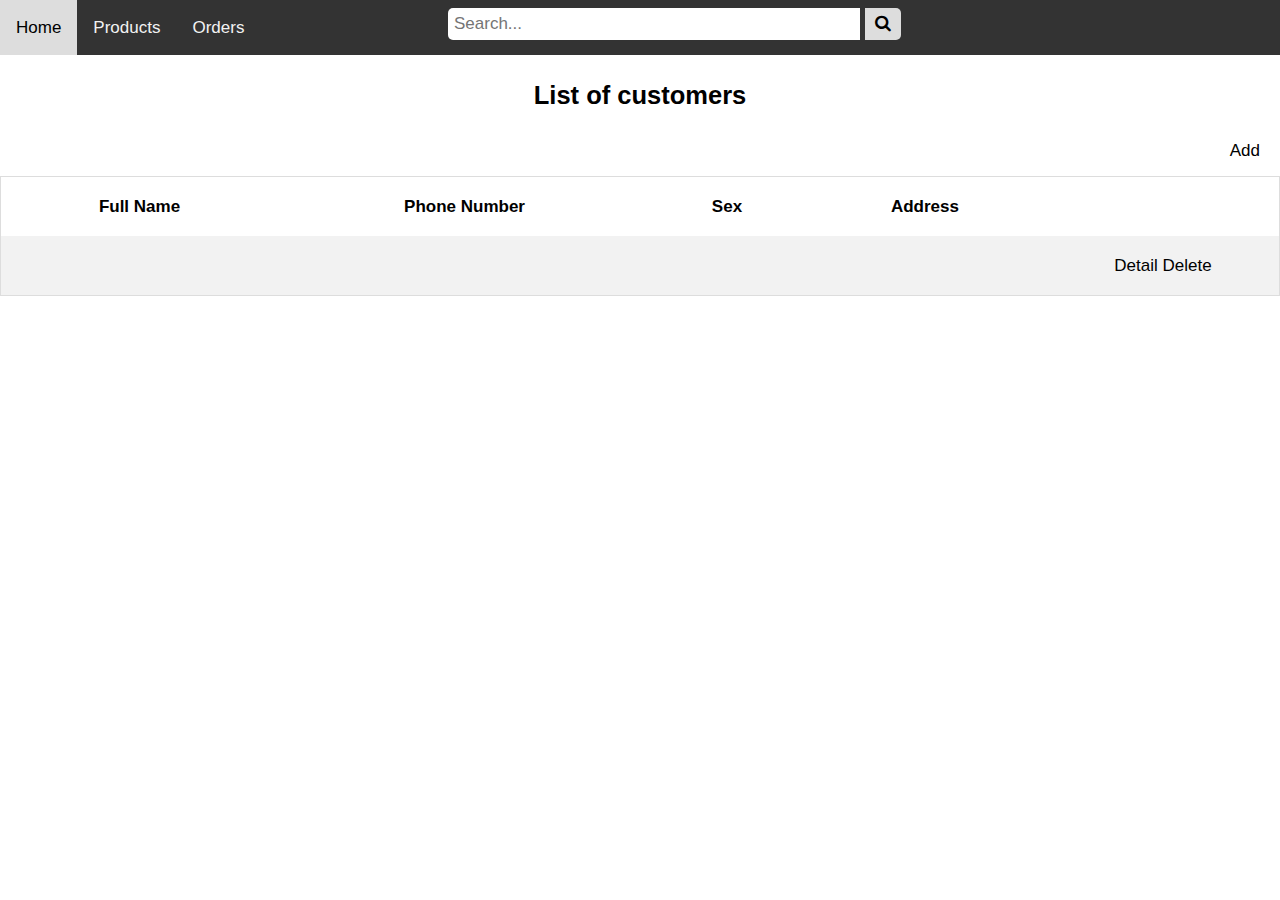
<file: src/main/resources/templates/index.html>
<!DOCTYPE html>
<html xmlns:th="http://www.thymeleaf.org">

<head>
    <meta charset="UTF-8">
    <meta http-equiv="X-UA-Compatible" content="IE=edge">
    <meta name="viewport" content="width=device-width, initial-scale=1.0">
    <link rel="stylesheet" href="../static/css/home.css" th:href="@{/css/home.css}">
    <link href="../static/css/modal-delete.css" rel="stylesheet" th:href="@{/css/modal-delete.css}">
    <link rel="stylesheet"
          href="https://cdnjs.cloudflare.com/ajax/libs/font-awesome/4.7.0/css/font-awesome.min.css"
          th:href="@{https://cdnjs.cloudflare.com/ajax/libs/font-awesome/4.7.0/css/font-awesome.min.css}">
    <link href="https://cdn.jsdelivr.net/npm/bootstrap@5.1.3/dist/css/bootstrap.min.css"
          th:href="@{https://cdn.jsdelivr.net/npm/bootstrap@5.1.3/dist/css/bootstrap.min.css}" rel="stylesheet"
          integrity="sha384-1BmE4kWBq78iYhFldvKuhfTAU6auU8tT94WrHftjDbrCEXSU1oBoqyl2QvZ6jIW3" crossorigin="anonymous">
    <title>Home</title>
</head>

<body>
<div class="topnav">
    <a class="active" th:href="@{/}">Home</a>
    <a th:href="@{/list-products}">Products</a>
    <a th:href="@{/list-orders}">Orders</a>
    <div class="search-container">
        <form th:action="@{/customer/search}">
            <input type="text" placeholder="Search..." name="keyword" />
            <button type="submit"><i class="fa fa-search"></i></button>
        </form>
    </div>
</div>
<div>
    <h2 style="text-align: center; margin-top: 20px;">List of customers</h2>
    <a class="btn btn-success" th:href="@{/add-customer}" style="float: right; margin-right: 20px;">Add</a>
</div>
<table>
    <tr>
        <th>Full Name</th>
        <th>Phone Number</th>
        <th>Sex</th>
        <th>Address</th>
        <th style="width: 200px;">&nbsp;</th>
    </tr>
    <tr th:each="c:${customer}">
        <td th:text="${c.fullName}"></td>
        <td th:text="${c.phoneNumber}"></td>
        <td th:text="${c.sex}"></td>
        <td th:text="${c.address}"></td>
        <td>
            <a class="btn btn-primary" th:attr="onclick=|
            testfunc('${c.customerId}', '${c.fullName}', '${c.phoneNumber}', '${c.sex}', '${c.address}', '${c.birthday}')|">Detail</a>
            <a class="btn btn-danger" id="modalBtn" th:href="@{'/delete/' + ${c.customerId}}"
               onclick="return confirm('Are you sure you want to delete this customer?')">Delete</a>
        </td>
    </tr>
</table>

<!-- The Modal -->
<div class="md" id="simpleModal">
    <div class="md-content">
        <div class="md-header">
            <span class="closeBtn">&times;</span>
            <h2>Modal header</h2>
        </div>
        <form class="custom-form" method="post" th:action="@{/process-save-cust}" th:object="${customerDetail}">
            <div class="md-body">
                <input id="customerId" th:field="*{customerId}" type="hidden">
                <div class="input-group">
                    <label>Full Name</label>
                    <input id="fullName" th:field="*{fullName}" type="text">
                </div>
                <div class="input-group">
                    <label>Address</label>
                    <input id="address" th:field="*{address}" type="text">
                </div>
                <div class="input-group">
                    <label>Phone number</label>
                    <input id="phoneNumber" th:field="*{phoneNumber}" type="text">
                </div>
                <div class="input-group">
                    <label>Sex</label>
                    <select style="border: none; background-color: #f4f4f4;" class="form-select" th:field="*{sex}">
                        <option selected value="male">Male</option>
                        <option value="female">Female</option>
                    </select>
                </div>
                <div class="input-group">
                    <label>Birthday</label>
                    <input id="birthday" th:field="*{birthday}" type="date">
                </div>
            </div>
            <div class="md-footer">
                <button class="btn btn-primary" type="submit">confirm</button>
                <button class="btn btn-danger" id="cancelBtn">Cancel</button>
            </div>
        </form>
    </div>
</div>

<script type="text/javascript">
    let modal = document.getElementById("simpleModal");
    let closeBtn = document.getElementsByClassName("closeBtn")[0];
    let closeModalBtn = document.getElementById("cancelBtn");

    closeBtn.addEventListener("click", closeModal);
    closeModalBtn.addEventListener("click", closeModal);
    window.addEventListener("click", outsideClick);

    function testfunc(id, name, number, sex, address, birthday) {
        console.log(birthday)
        let tmp = new Date(birthday);
        let dateInputFormat = tmp.toISOString().split('T')[0];
        console.log("date after format: " + dateInputFormat);
        modal.style.display = "block";
        document.getElementById("customerId").value = id;
        document.getElementById("fullName").value = name;
        document.getElementById("address").value = address;
        document.getElementById("phoneNumber").value = number;
        document.getElementById("sex").value = sex;
        document.getElementById("birthday").value = dateInputFormat;
    }

    function closeModal() {
        modal.style.display = "none";
    }

    function outsideClick(e) {
        if (e.target == modal)
            modal.style.display = "none";
    }
</script>

</body>
</html>
</file>
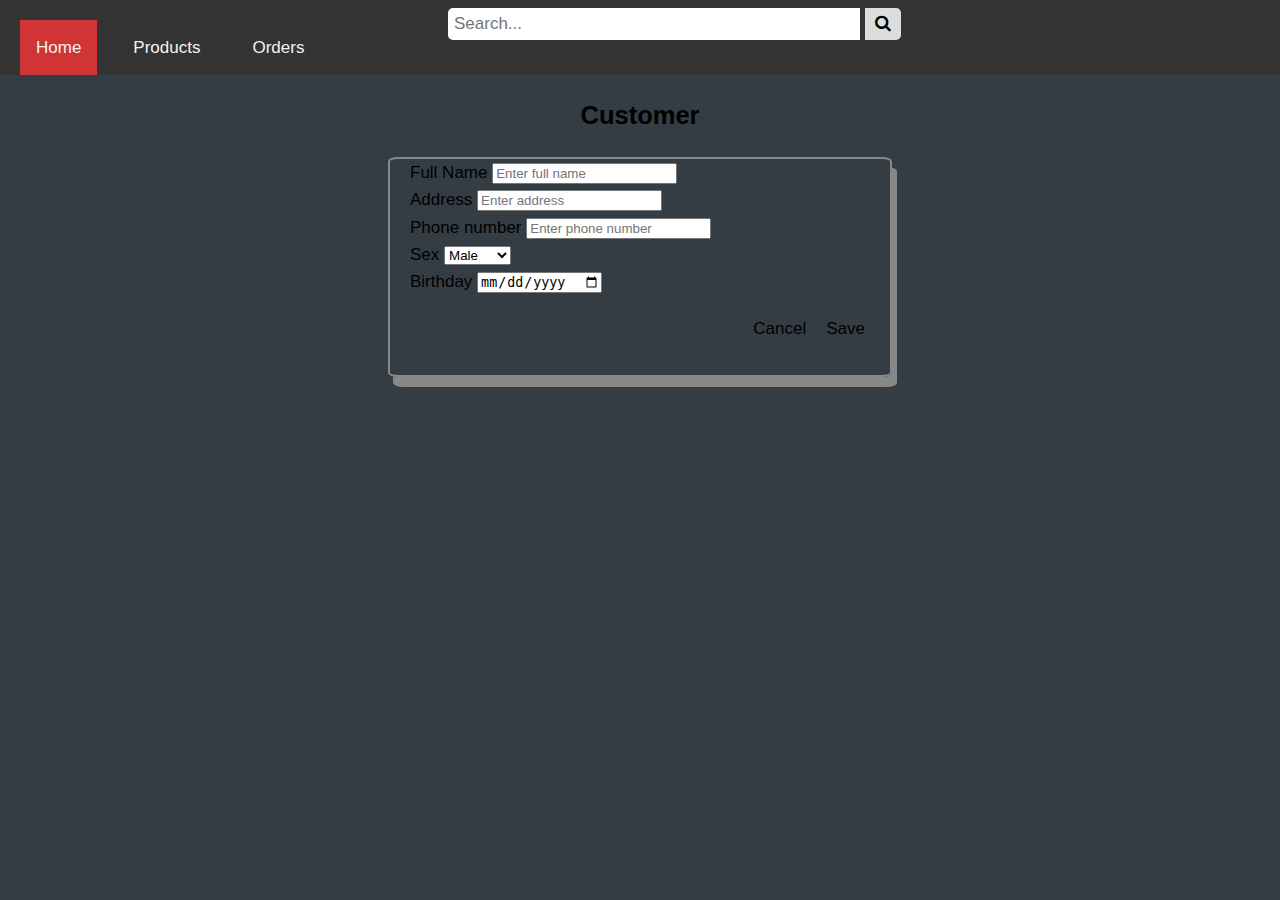
<file: src/main/resources/templates/cust-form.html>
<!DOCTYPE html>
<html xmlns:th="http://www.thymeleaf.org">

<head>
    <meta charset="UTF-8">
    <meta content="IE=edge" http-equiv="X-UA-Compatible">
    <meta content="width=device-width, initial-scale=1.0" name="viewport">
    <link href="../static/css/home.css" rel="stylesheet" th:href="@{/css/home.css}">
    <link href="../static/css/form.css" rel="stylesheet" th:href="@{/css/form.css}">
    <link href="../static/css/modal-delete.css" rel="stylesheet" th:href="@{/css/modal-delete.css}">
    <link href="https://cdnjs.cloudflare.com/ajax/libs/font-awesome/4.7.0/css/font-awesome.min.css"
          rel="stylesheet"
          th:href="@{https://cdnjs.cloudflare.com/ajax/libs/font-awesome/4.7.0/css/font-awesome.min.css}">
    <link crossorigin="anonymous"
          href="https://cdn.jsdelivr.net/npm/bootstrap@5.1.3/dist/css/bootstrap.min.css"
          integrity="sha384-1BmE4kWBq78iYhFldvKuhfTAU6auU8tT94WrHftjDbrCEXSU1oBoqyl2QvZ6jIW3"
          rel="stylesheet" th:href="@{https://cdn.jsdelivr.net/npm/bootstrap@5.1.3/dist/css/bootstrap.min.css}">
    <title>Add New Customer</title>
</head>

<body>
<div class="topnav">
    <a class="active" th:href="@{/}">Home</a>
    <a th:href="@{/list-products}">Products</a>
    <a th:href="@{/list-orders}">Orders</a>
    <div class="search-container">
        <form th:action="@{/customer/search}">
            <input name="keyword" placeholder="Search..." type="text"/>
            <button type="submit"><i class="fa fa-search"></i></button>
        </form>
    </div>
</div>
<div>
    <h2 style="text-align: center; margin-top: 20px;">Customer</h2>
</div>
<div class="form-div">
    <div class="form-inputs">
        <div class="form-group">
            <label>Full Name</label>
            <input class="form-control" id="customerNameInput" placeholder="Enter full name" type="text">
        </div>
        <div class="form-group">
            <label>Address</label>
            <input class="form-control" id="addressInput" placeholder="Enter address" type="text">
        </div>
        <div class="form-group">
            <label>Phone number</label>
            <input class="form-control" id="phoneNumberInput" placeholder="Enter phone number" type="text">
        </div>
        <div class="form-group">
            <label>Sex</label>
            <select aria-label="Disabled select example" class="form-select" id="sexInput">
                <option selected value="male">Male</option>
                <option value="female">Female</option>
            </select>
        </div>
        <div class="form-group">
            <label>Birthday</label>
            <input class="form-control" id="birthdayInput" type="date">
        </div>
        <a class="btn btn-primary" th:onclick="|openModal()|">Save</a>
        <a class="btn btn-danger" th:href="@{/}">Cancel</a>
    </div>
</div>

<!-- The Modal -->
<div class="md" id="simpleModal">
    <div class="md-content">
        <div class="md-header">
            <span class="closeBtn">&times;</span>
            <h2>Modal header</h2>
        </div>
        <form class="custom-form" method="post" th:action="@{/process-save-cust}" th:object="${customer}">
            <div class="md-body">
                <div class="input-group">
                    <label>Full Name</label>
                    <input th:field="*{fullName}" type="text">
                </div>
                <div class="input-group">
                    <label>Address</label>
                    <input th:field="*{address}" type="text">
                </div>
                <div class="input-group">
                    <label>Phone number</label>
                    <input th:field="*{phoneNumber}" type="text">
                </div>
                <div class="input-group">
                    <label>Sex</label>
                    <input th:field="*{sex}" type="text">
                </div>
                <div class="input-group">
                    <label>Birthday</label>
                    <input th:field="*{birthday}" type="date">
                </div>
            </div>
            <div class="md-footer">
                <button class="btn btn-primary" type="submit">confirm</button>
                <button class="btn btn-danger" id="cancelBtn">Cancel</button>
            </div>
        </form>
    </div>
</div>

<script type="text/javascript">
    let modal = document.getElementById("simpleModal");
    let closeBtn = document.getElementsByClassName("closeBtn")[0];
    let closeModalBtn = document.getElementById("cancelBtn");

    closeBtn.addEventListener("click", closeModal);
    closeModalBtn.addEventListener("click", closeModal);
    window.addEventListener("click", outsideClick);

    function openModal() {
        modal.style.display = "block";
        document.getElementById("fullName").value = document.getElementById("customerNameInput").value;
        document.getElementById("address").value = document.getElementById("addressInput").value;
        document.getElementById("phoneNumber").value = document.getElementById("phoneNumberInput").value;
        document.getElementById("sex").value = document.getElementById("sexInput").value;
        document.getElementById("birthday").value = document.getElementById("birthdayInput").value;
    }

    function closeModal() {
        modal.style.display = "none";
    }

    function outsideClick(e) {
        if (e.target == modal)
            modal.style.display = "none";
    }
</script>
</body>

</html>
</file>
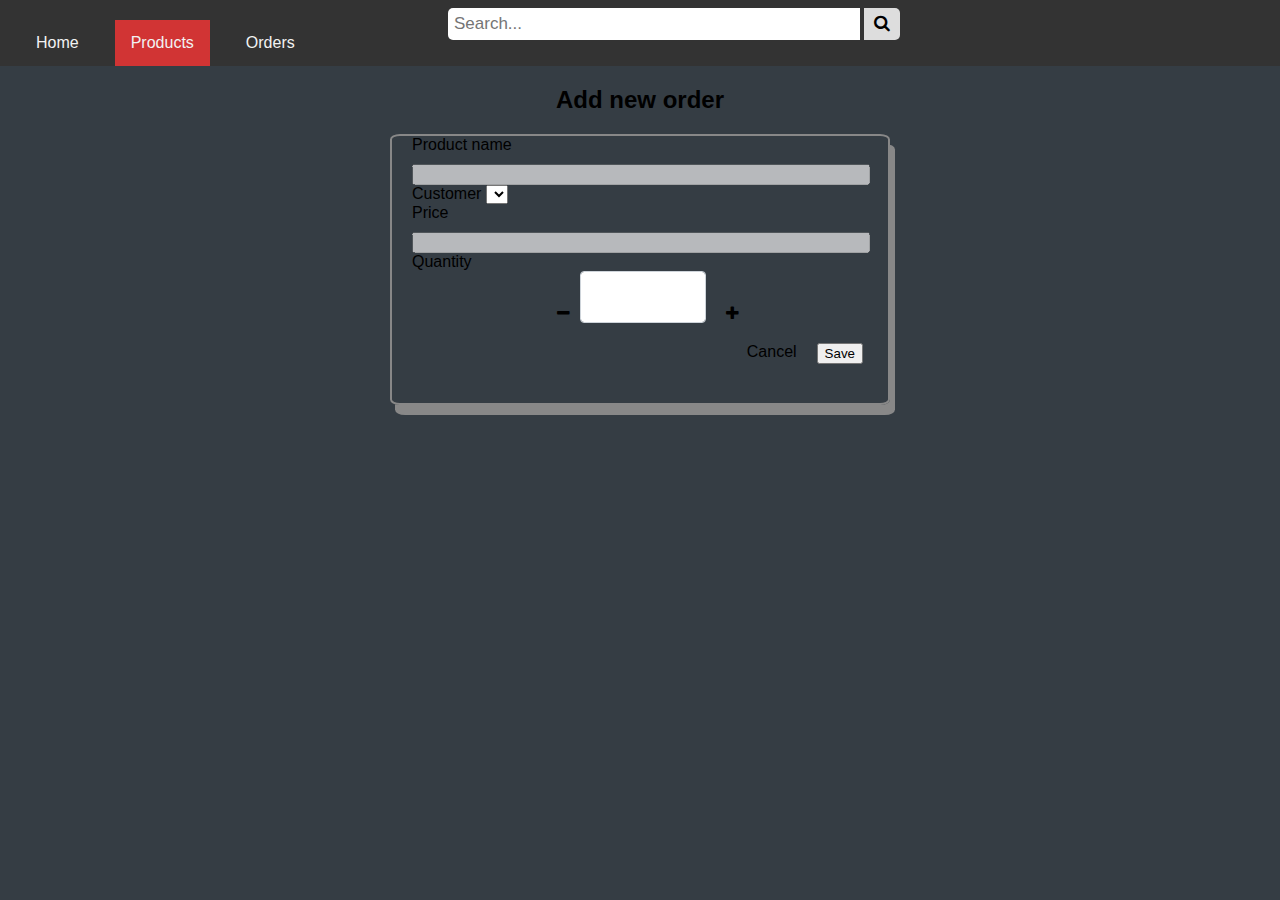
<file: src/main/resources/templates/order-form.html>
<!DOCTYPE html>
<html xmlns:th="http://www.thymeleaf.org">

<head>
    <meta charset="UTF-8">
    <meta name="viewport" content="width=device-width, initial-scale=1.0">
    <link rel="stylesheet" href="../static/css/home.css" th:href="@{/css/home.css}">
    <link rel="stylesheet" href="../static/css/add-order.css" th:href="@{/css/add-order.css}">
    <link rel="stylesheet"
          href="https://cdnjs.cloudflare.com/ajax/libs/font-awesome/4.7.0/css/font-awesome.min.css"
          th:href="@{https://cdnjs.cloudflare.com/ajax/libs/font-awesome/4.7.0/css/font-awesome.min.css}">
    <link href="https://cdn.jsdelivr.net/npm/bootstrap@5.1.3/dist/css/bootstrap.min.css"
          th:href="@{https://cdn.jsdelivr.net/npm/bootstrap@5.1.3/dist/css/bootstrap.min.css}" rel="stylesheet"
          integrity="sha384-1BmE4kWBq78iYhFldvKuhfTAU6auU8tT94WrHftjDbrCEXSU1oBoqyl2QvZ6jIW3" crossorigin="anonymous">
    <title>Add New Customer</title>
</head>
<body>
<div class="topnav">
    <a th:href="@{/}">Home</a>
    <a class="active" th:href="@{/list-products}">Products</a>
    <a th:href="@{/list-orders}">Orders</a>
    <div class="search-container">
        <form th:action="@{/order/search}">
            <input type="text" placeholder="Search..." name="keyword" />
            <button type="submit"><i class="fa fa-search"></i></button>
        </form>
    </div>
</div>
<div>
    <h2 style="text-align: center; margin-top: 20px;">Add new order</h2>
</div>
<div class="form-div">
    <form class="cus-form" method="post" th:action="@{/add-order-process}" th:object="${order}">
        <div class="form-inputs">
            <input type="hidden" class="form-control" name="product.productId" id="product.productId" th:attr="value=${prod.productId}">
            <div class="form-group">
                <label>Product name</label>
                <input type="text" class="form-control" name="product.productName" id="product.productName" th:value="${prod.productName}" disabled>
            </div>
            <div class="form-group">
                <label>Customer</label>
                <select class="form-select" th:field="*{customer}">
                    <option th:each="c:${cust}" th:value="${c.customerId}" th:text="${c.fullName}"></option>
                </select>
            </div>
            <div class="form-group">
                <label>Price</label>
                <input type="text" class="form-control" name="product.price" id="product.price" th:value="${prod.price}+ ' $'" disabled>
            </div>
            <div class="form-group">
                <label>Quantity</label>
                <div class="input-group-btni plus-minus-input">
                    <div class="input-group-button">
                        <a class="btn btn-secondary" id="minusBtn" onclick="minusBtn()">
                            <i class="fa fa-minus" aria-hidden="true"></i>
                        </a>
                    </div>
                    <input class="input-group-field" th:field="*{quantity}" type="text">
                    <div class="input-group-button">
                        <a class="btn btn-secondary" id="plusBtn" onclick="plusBtn()">
                            <i class="fa fa-plus" aria-hidden="true"></i>
                        </a>
                    </div>
                </div>
            </div>
            <button type="submit" class="btn btn-primary">Save</button>
            <a class="btn btn-danger" th:href="@{/list-products}">Cancel</a>
        </div>
    </form>
</div>
<script type="text/javascript">
    let qtyInput = document.getElementById("quantity");
    let qty = 3;
    qtyInput.value = qty;

     function minusBtn() {
        if (qty > 0) {
            qty = qty-1;
            qtyInput.value = qty;
        }
    }
     function plusBtn() {
        qty = qty+1;
        qtyInput.value = qty;
    }
</script>
</body>
</html>
</file>
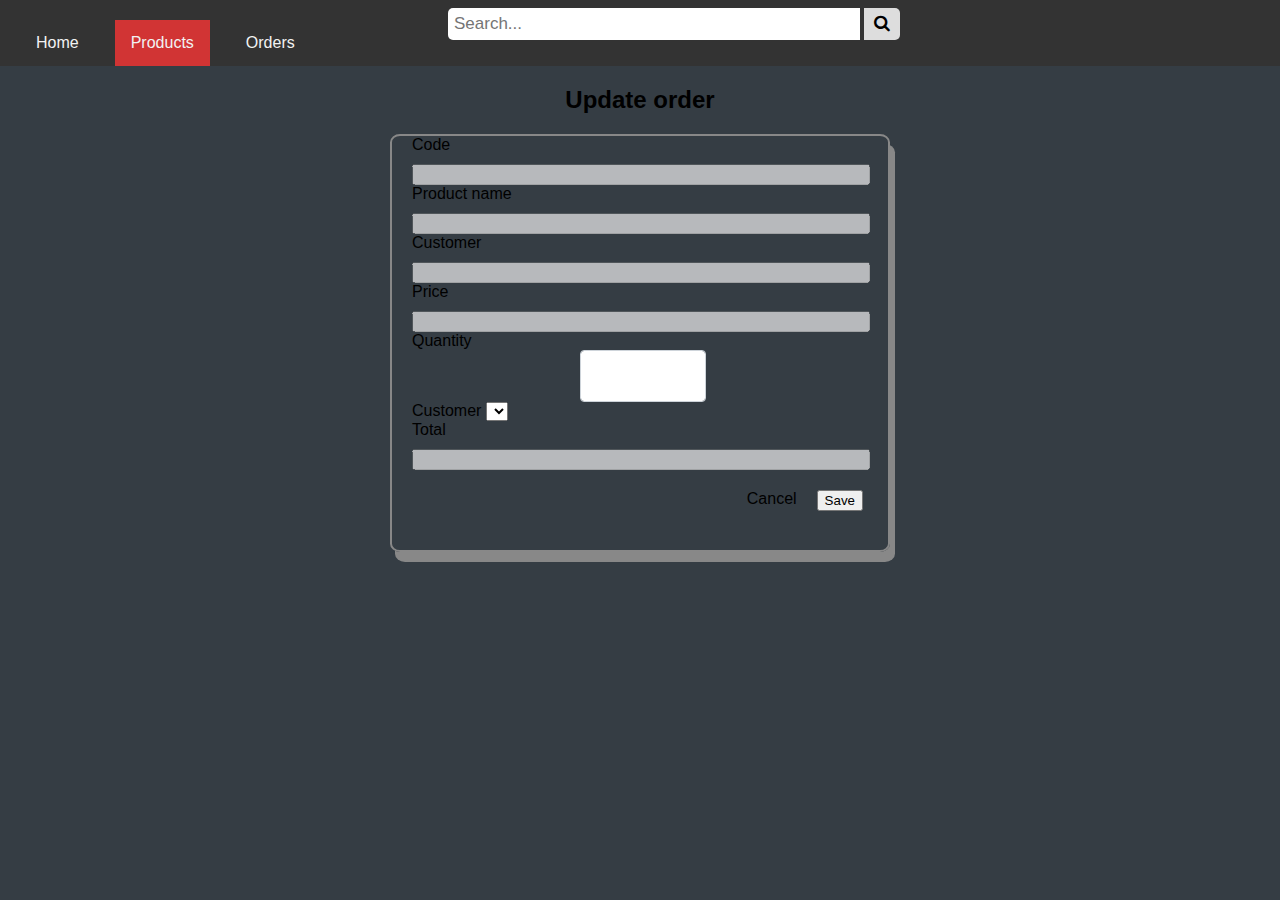
<file: src/main/resources/templates/order-update.html>
<!DOCTYPE html>
<html xmlns:th="http://www.thymeleaf.org">

<head>
    <meta charset="UTF-8">
    <meta name="viewport" content="width=device-width, initial-scale=1.0">
    <link rel="stylesheet" href="../static/css/home.css" th:href="@{/css/home.css}">
    <link rel="stylesheet" href="../static/css/add-order.css" th:href="@{/css/add-order.css}">
    <link rel="stylesheet"
          href="https://cdnjs.cloudflare.com/ajax/libs/font-awesome/4.7.0/css/font-awesome.min.css"
          th:href="@{https://cdnjs.cloudflare.com/ajax/libs/font-awesome/4.7.0/css/font-awesome.min.css}">
    <link href="https://cdn.jsdelivr.net/npm/bootstrap@5.1.3/dist/css/bootstrap.min.css"
          th:href="@{https://cdn.jsdelivr.net/npm/bootstrap@5.1.3/dist/css/bootstrap.min.css}" rel="stylesheet"
          integrity="sha384-1BmE4kWBq78iYhFldvKuhfTAU6auU8tT94WrHftjDbrCEXSU1oBoqyl2QvZ6jIW3" crossorigin="anonymous">
    <title>Add New Customer</title>
</head>
<body>
<div class="topnav">
    <a th:href="@{/}">Home</a>
    <a class="active" th:href="@{/list-products}">Products</a>
    <a th:href="@{/list-orders}">Orders</a>
    <div class="search-container">
        <form action="#">
            <input type="text" placeholder="Search..." name="search" />
            <button type="submit"><i class="fa fa-search"></i></button>
        </form>
    </div>
</div>
<div>
    <h2 style="text-align: center; margin-top: 20px;">Update order</h2>
</div>
<div class="form-div">
    <form class="cus-form" method="post" th:action="@{/update-order-process}" th:object="${order}">
        <div class="form-inputs">
            <input type="hidden" th:field="*{product}">
            <input type="hidden" th:field="*{orderId}">
            <input type="hidden" th:field="*{customer}">
            <input type="hidden" th:field="*{quantity}">
            <div class="form-group">
                <label>Code</label>
                <input type="text" class="form-control" name="order.product.productCode" id="order.product.productCode" th:value="${order.product.productName}" disabled>
            </div>
            <div class="form-group">
                <label>Product name</label>
                <input type="text" class="form-control" name="order.product.productName" id="order.product.productName" th:value="${order.product.productName}" disabled>
            </div>
            <div class="form-group">
                <label>Customer</label>
                <input type="text" class="form-control" th:field="*{customer.fullName}" disabled>
            </div>
            <div class="form-group">
                <label>Price</label>
                <input type="text" class="form-control" name="order.product.price" id="order.product.price" th:value="${order.product.price}+ ' $'" disabled>
            </div>
            <div class="form-group">
                <label>Quantity</label>
                <div class="input-group-btni plus-minus-input">
                    <input class="input-group-field" th:value="${order.quantity}" type="text" disabled>
                </div>
            </div>
            <div class="form-group">
                <label>Customer</label>
                <select class="form-select" th:field="*{status}">
                    <option th:each="c:${statuses}" th:value="${c.statusId}" th:text="${c.statusName}"></option>
                </select>
            </div>
            <div class="form-group">
                <label>Total</label>
                <input type="text" class="form-control" th:value="${order.total()} + ' $'" disabled>
            </div>
            <button type="submit" class="btn btn-primary">Save</button>
            <a class="btn btn-danger" th:href="@{/list-orders}">Cancel</a>
        </div>
    </form>
</div>
</body>
</html>
</file>
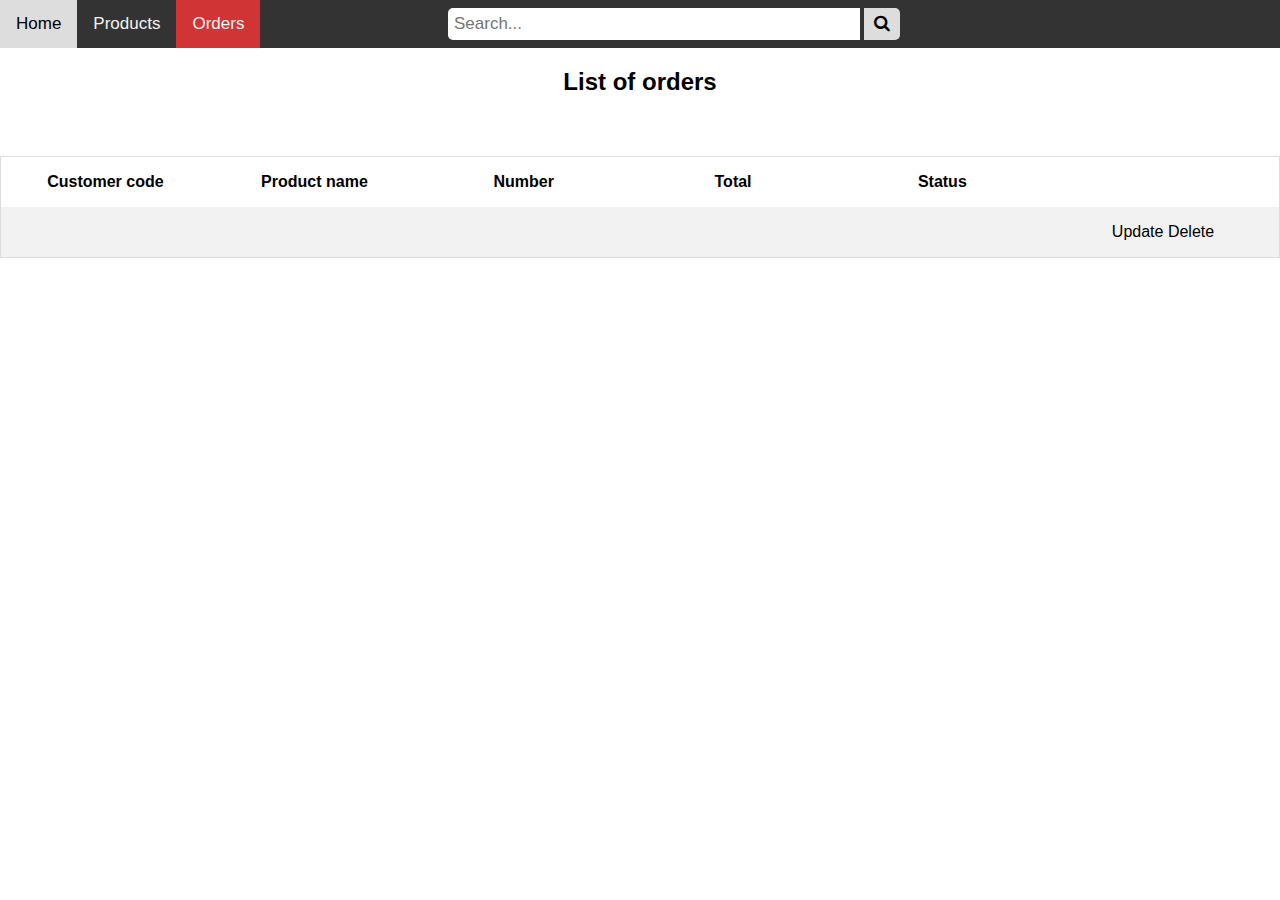
<file: src/main/resources/templates/Order.html>
<!DOCTYPE html>
<html xmlns:th="http://www.thymeleaf.org">

<head>
    <meta charset="UTF-8">
    <meta content="IE=edge" http-equiv="X-UA-Compatible">
    <meta content="width=device-width, initial-scale=1.0" name="viewport">
    <link href="../static/css/product.css" rel="stylesheet" th:href="@{/css/product.css}">
    <link href="https://cdnjs.cloudflare.com/ajax/libs/font-awesome/4.7.0/css/font-awesome.min.css"
          rel="stylesheet"
          th:href="@{https://cdnjs.cloudflare.com/ajax/libs/font-awesome/4.7.0/css/font-awesome.min.css}">
    <link crossorigin="anonymous"
          href="https://cdn.jsdelivr.net/npm/bootstrap@5.1.3/dist/css/bootstrap.min.css" integrity="sha384-1BmE4kWBq78iYhFldvKuhfTAU6auU8tT94WrHftjDbrCEXSU1oBoqyl2QvZ6jIW3"
          rel="stylesheet" th:href="@{https://cdn.jsdelivr.net/npm/bootstrap@5.1.3/dist/css/bootstrap.min.css}">
    <title>Orders</title>
</head>
<body>
<div class="topnav">
    <a th:href="@{/}">Home</a>
    <a th:href="@{/list-products}">Products</a>
    <a class="active" th:href="@{/list-orders}">Orders</a>
    <div class="search-container">
        <form th:action="@{/order/search}">
            <input type="text" placeholder="Search..." name="keyword"/>
            <button type="submit"><i class="fa fa-search"></i></button>
        </form>
    </div>
</div>
<div>
    <h2 style="text-align: center; margin-top: 20px;">List of orders</h2>
</div>
<table>
    <tr>
        <th>Customer code</th>
        <th>Product name</th>
        <th>Number</th>
        <th>Total</th>
        <th>Status</th>
        <th style="width: 200px;">&nbsp;</th>
    </tr>
    <tr th:each="o:${order}">
        <td th:text="${o.customer.fullName}"></td>
        <td th:text="${o.product.productName}"></td>
        <td th:text="${o.quantity}"></td>
        <td th:text="${o.total()}"></td>
        <td th:text="${o.status.statusName}"></td>
        <td>
            <a class="btn btn-primary" th:href="@{'/update-order/'+${o.orderId}}">Update</a>
            <a class="btn btn-danger" th:href="@{'/delete-order/'+${o.orderId}}"
               onclick="return confirm('Are you sure you want to delete this order?')">Delete</a>
        </td>
    </tr>
</table>
</body>
</html>
</file>
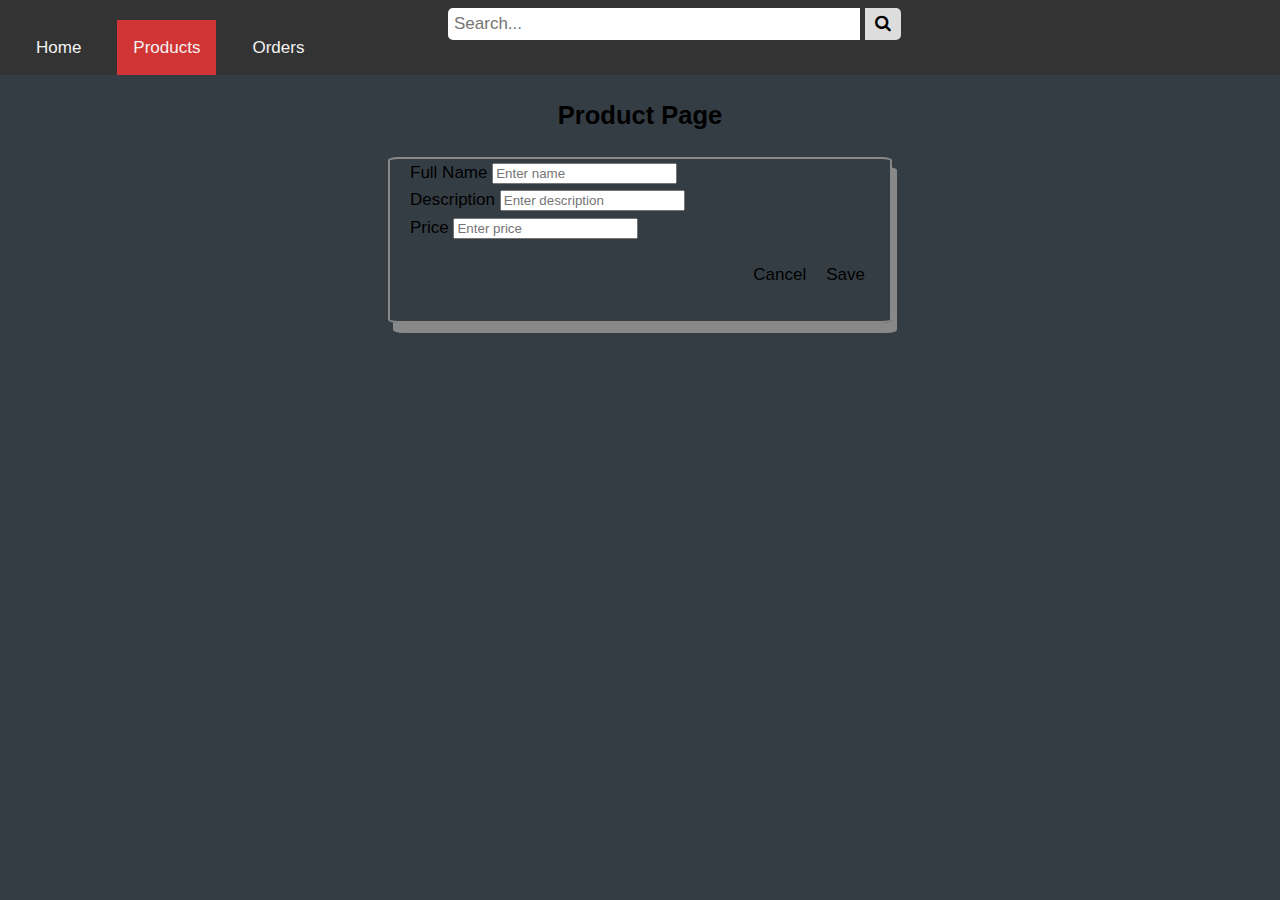
<file: src/main/resources/templates/prod-form.html>
<!DOCTYPE html>
<html xmlns:th="http://www.thymeleaf.org">

<head>
    <meta charset="UTF-8">
    <meta content="IE=edge" http-equiv="X-UA-Compatible">
    <meta content="width=device-width, initial-scale=1.0" name="viewport">
    <link href="../static/css/home.css" rel="stylesheet" th:href="@{/css/home.css}">
    <link href="../static/css/form.css" rel="stylesheet" th:href="@{/css/form.css}">
    <link href="../static/css/modal-delete.css" rel="stylesheet" th:href="@{/css/modal-delete.css}">
    <link href="https://cdnjs.cloudflare.com/ajax/libs/font-awesome/4.7.0/css/font-awesome.min.css"
          rel="stylesheet"
          th:href="@{https://cdnjs.cloudflare.com/ajax/libs/font-awesome/4.7.0/css/font-awesome.min.css}">
    <link crossorigin="anonymous"
          href="https://cdn.jsdelivr.net/npm/bootstrap@5.1.3/dist/css/bootstrap.min.css"
          integrity="sha384-1BmE4kWBq78iYhFldvKuhfTAU6auU8tT94WrHftjDbrCEXSU1oBoqyl2QvZ6jIW3"
          rel="stylesheet" th:href="@{https://cdn.jsdelivr.net/npm/bootstrap@5.1.3/dist/css/bootstrap.min.css}">
    <title>Add New Customer</title>
</head>

<body>
<div class="topnav">
    <a th:href="@{/}">Home</a>
    <a class="active" th:href="@{/list-products}">Products</a>
    <a href="#">Orders</a>
    <div class="search-container">
        <form th:action="@{/product/search}">
            <input name="keyword" placeholder="Search..." type="text"/>
            <button type="submit"><i class="fa fa-search"></i></button>
        </form>
    </div>
</div>
<div>
    <h2 style="text-align: center; margin-top: 20px;">Product Page</h2>
</div>

<div class="form-div">
        <div class="form-inputs">
            <div class="form-group">
                <label>Full Name</label>
                <input class="form-control" placeholder="Enter name" id="productNameInput" type="text">
            </div>
            <div class="form-group">
                <label>Description</label>
                <input class="form-control" placeholder="Enter description" id="productDescriptionInput" type="text">
            </div>
            <div class="form-group">
                <label>Price</label>
                <input class="form-control" placeholder="Enter price" id="priceInput" type="text">
            </div>
            <a class="btn btn-primary" th:onclick="|openModal()|">Save</a>
            <a class="btn btn-danger" th:href="@{/list-products}">Cancel</a>
        </div>

</div>

<!-- The Modal -->
<div class="md" id="simpleModal">
    <div class="md-content">
        <div class="md-header">
            <span class="closeBtn">&times;</span>
            <h2>Modal header</h2>
        </div>
        <form class="custom-form" method="post" th:action="@{/process-save-product}" th:object="${product}">
            <div class="md-body">
                <input th:field="*{productId}" type="hidden">
                <div class="input-group">
                    <label>Full Name</label>
                    <input th:field="*{productName}" type="text">
                </div>
                <div class="input-group">
                    <label>Code</label>
                    <input th:field="*{productDescription}" type="text">
                </div>
                <div class="input-group">
                    <label>Price</label>
                    <input th:field="*{price}" type="text">
                </div>
            </div>
            <div class="md-footer">
                <button class="btn btn-primary" type="submit">confirm</button>
                <button class="btn btn-danger" id="cancelBtn">Cancel</button>
            </div>
        </form>
    </div>
</div>
<script type="text/javascript">
    let modal = document.getElementById("simpleModal");
    let closeBtn = document.getElementsByClassName("closeBtn")[0];
    let closeModalBtn = document.getElementById("cancelBtn");

    closeBtn.addEventListener("click", closeModal);
    closeModalBtn.addEventListener("click", closeModal);
    window.addEventListener("click", outsideClick);

    function openModal() {
        modal.style.display = "block";
        document.getElementById("productDescription").value = document.getElementById("productDescriptionInput").value;
        document.getElementById("productName").value = document.getElementById("productNameInput").value;
        document.getElementById("price").value = document.getElementById("priceInput").value;
    }

    function closeModal() {
        modal.style.display = "none";
    }

    function outsideClick(e) {
        if (e.target == modal)
            modal.style.display = "none";
    }
</script>
</body>

</html>
</file>
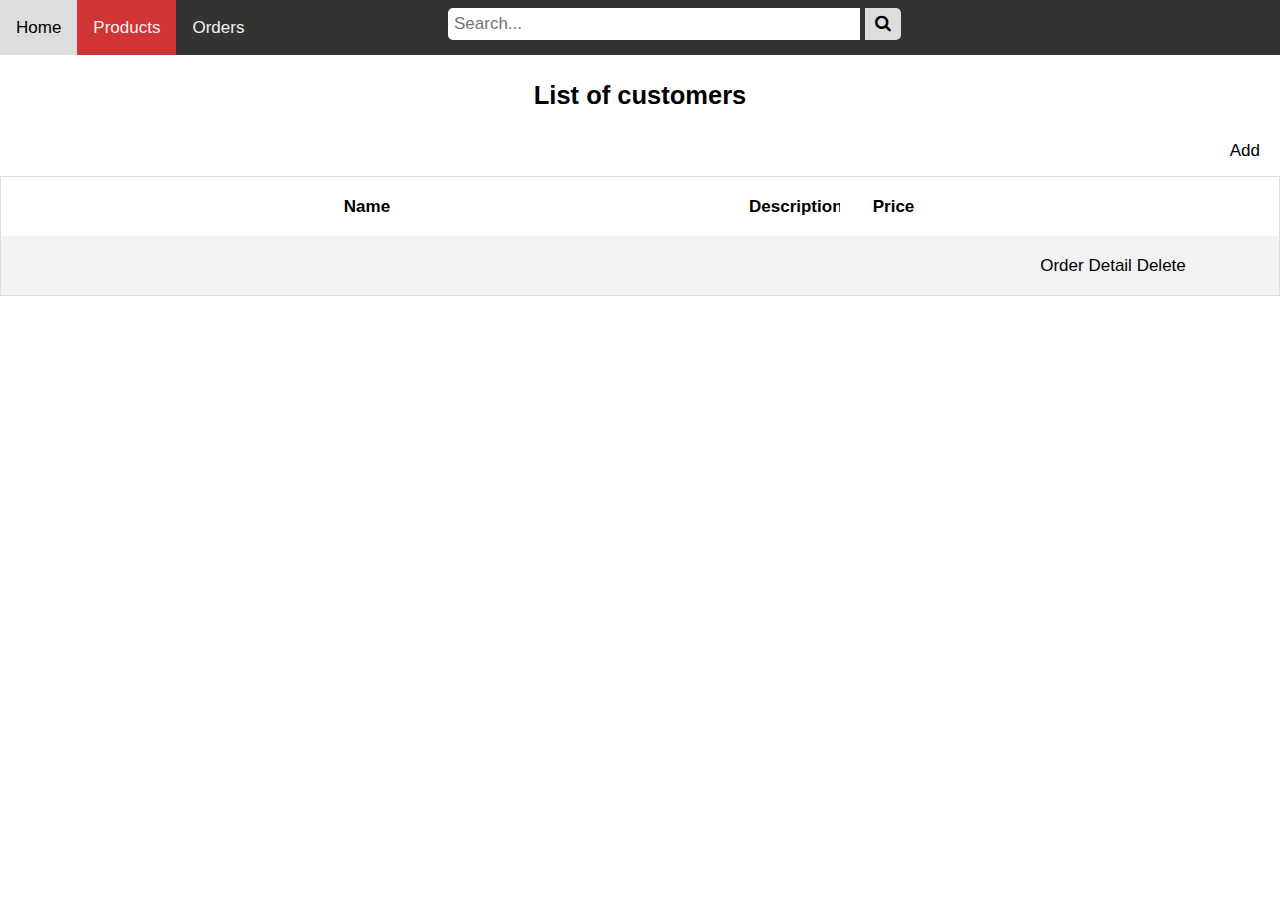
<file: src/main/resources/templates/products.html>
<!DOCTYPE html>
<html xmlns:th="http://www.thymeleaf.org">

<head>
    <meta charset="UTF-8">
    <meta content="IE=edge" http-equiv="X-UA-Compatible">
    <meta content="width=device-width, initial-scale=1.0" name="viewport">
    <link href="../static/css/product.css" rel="stylesheet" th:href="@{/css/product.css}">
    <link href="../static/css/modal-delete.css" rel="stylesheet" th:href="@{/css/modal-delete.css}">
    <link href="https://cdnjs.cloudflare.com/ajax/libs/font-awesome/4.7.0/css/font-awesome.min.css"
          rel="stylesheet"
          th:href="@{https://cdnjs.cloudflare.com/ajax/libs/font-awesome/4.7.0/css/font-awesome.min.css}">
    <link crossorigin="anonymous"
          href="https://cdn.jsdelivr.net/npm/bootstrap@5.1.3/dist/css/bootstrap.min.css" integrity="sha384-1BmE4kWBq78iYhFldvKuhfTAU6auU8tT94WrHftjDbrCEXSU1oBoqyl2QvZ6jIW3"
          rel="stylesheet" th:href="@{https://cdn.jsdelivr.net/npm/bootstrap@5.1.3/dist/css/bootstrap.min.css}">
    <title>Products</title>
</head>
<body>
<div class="topnav">
    <a th:href="@{/}">Home</a>
    <a class="active" th:href="@{/list-products}">Products</a>
    <a th:href="@{/list-orders}">Orders</a>
    <div class="search-container">
        <form th:action="@{/product/search}">
            <input type="text" placeholder="Search..." name="keyword" />
            <button type="submit"><i class="fa fa-search"></i></button>
        </form>
    </div>
</div>
<div>
    <h2 style="text-align: center; margin-top: 20px;">List of customers</h2>
    <a class="btn btn-success" th:href="@{/add-product}" style="float: right; margin-right: 20px;">Add</a>
</div>
<table>
    <tr>
        <th class="pName">Name</th>
        <th>Description</th>
        <th>Price</th>
        <th style="width: 300px;">&nbsp;</th>
    </tr>
    <tr th:each="p:${product}">
        <td th:text="${p.productName}"></td>
        <td th:text="${p.productDescription}"></td>
        <td th:text="${p.price} + ' $'"></td>
        <td>
            <a class="btn btn-primary" th:href="@{'/add-orders/'+${p.productId}}">Order</a>
            <a class="btn btn-warning" th:attr="onclick=|testfunc('${p.productId}', '${p.productName}',
             '${p.productDescription}', '${p.price}')|">Detail</a>
            <a class="btn btn-danger" th:href="@{'/product/delete/'+${p.productId}}"
               onclick="return confirm('Are you sure you want to delete this product?')">Delete</a>
        </td>
    </tr>
</table>

<!-- The Modal -->
<div class="md" id="simpleModal">
    <div class="md-content">
        <div class="md-header">
            <span class="closeBtn">&times;</span>
            <h2>Modal header</h2>
        </div>
        <form class="custom-form" method="post" th:action="@{/process-save-product}" th:object="${productDetail}">
            <div class="md-body">
                <input id="productId" th:field="*{productId}" type="hidden">
                <div class="input-group">
                    <label>Name</label>
                    <input id="productName" th:field="*{productName}" type="text">
                </div>
                <div class="input-group">
                    <label>Description</label>
                    <input id="productDescription" th:field="*{productDescription}" type="text">
                </div>
                <div class="input-group">
                    <label>Price</label>
                    <input id="price" th:field="*{price}" type="text">
                </div>
            </div>
            <div class="md-footer">
                <button class="btn btn-primary" type="submit">confirm</button>
                <button class="btn btn-danger" id="cancelBtn">Cancel</button>
            </div>
        </form>
    </div>
</div>

<script type="text/javascript">
    let modal = document.getElementById("simpleModal");
    let closeBtn = document.getElementsByClassName("closeBtn")[0];
    let closeModalBtn = document.getElementById("cancelBtn");

    closeBtn.addEventListener("click", closeModal);
    closeModalBtn.addEventListener("click", closeModal);
    window.addEventListener("click", outsideClick);

    function testfunc(id, name, description, price) {
        modal.style.display = "block";
        document.getElementById("productId").value = id;
        document.getElementById("productName").value = name;
        document.getElementById("productDescription").value = description;
        document.getElementById("price").value = price;
    }

    function closeModal() {
        modal.style.display = "none";
    }

    function outsideClick(e) {
        if (e.target == modal)
            modal.style.display = "none";
    }
</script>

</body>
</html>
</file>
